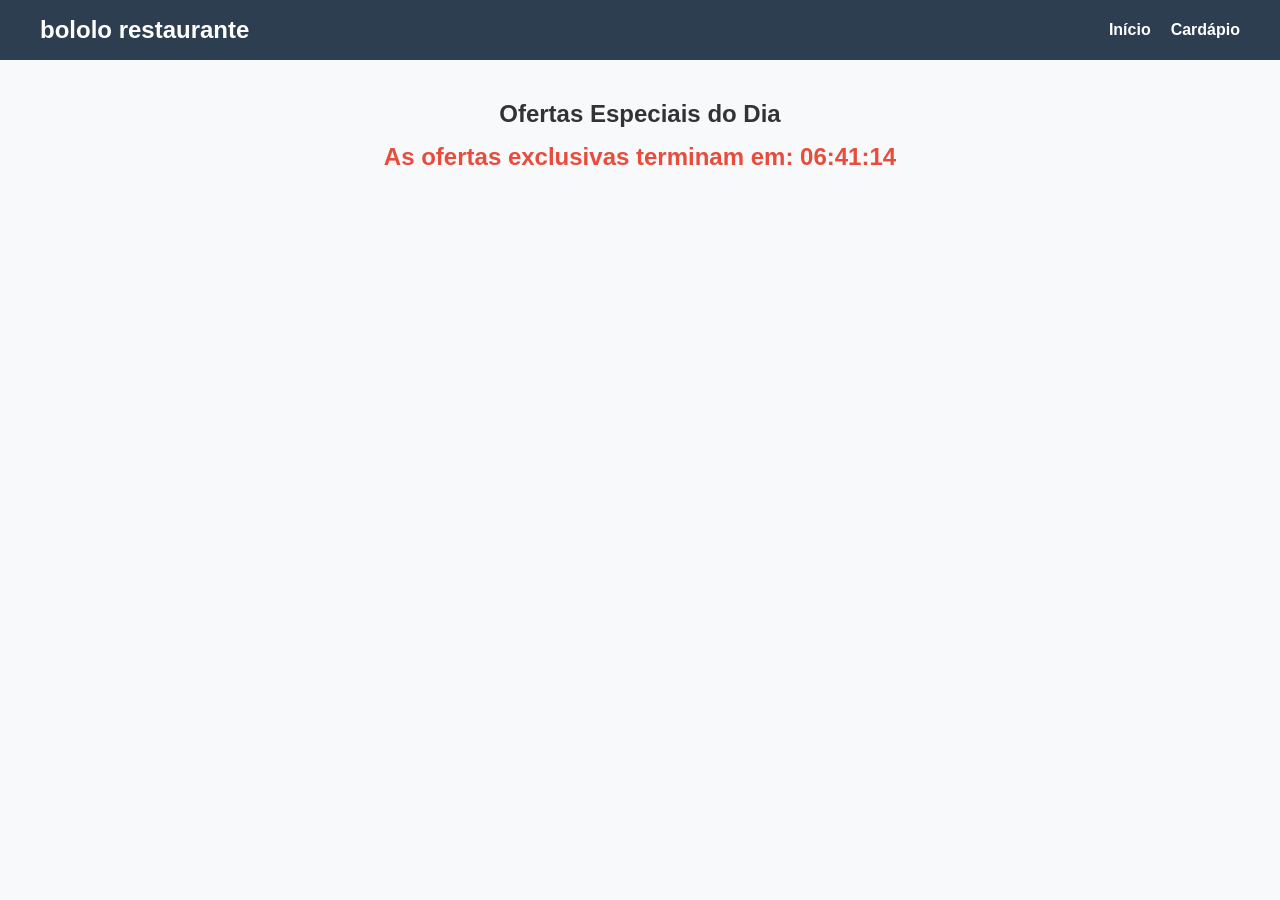
<file: index.html>
<!DOCTYPE html>
<html lang="pt-BR">
<head>
    <meta charset="UTF-8">
    <meta name="viewport" content="width=device-width, initial-scale=1.0">
    <title>Bololo Restaurante - Página Inicial</title>
    <link rel="stylesheet" href="style.css">
</head>
<body>
    <header>
        <nav>
            <h1>bololo restaurante</h1>
            <ul>
                <li><a href="index.html">Início</a></li>
                <li><a href="cardapio.html">Cardápio</a></li>
            </ul>
        </nav>
    </header>

    <main class="banner-promocional">
        <h2>Ofertas Especiais do Dia</h2>
        <!-- O contador será renderizado dinamicamente aqui -->
        <p id="contador" class="contador-texto">Carregando ofertas...</p>
    </main>

    <script src="index.js" defer></script>
</body>
</html>
</file>
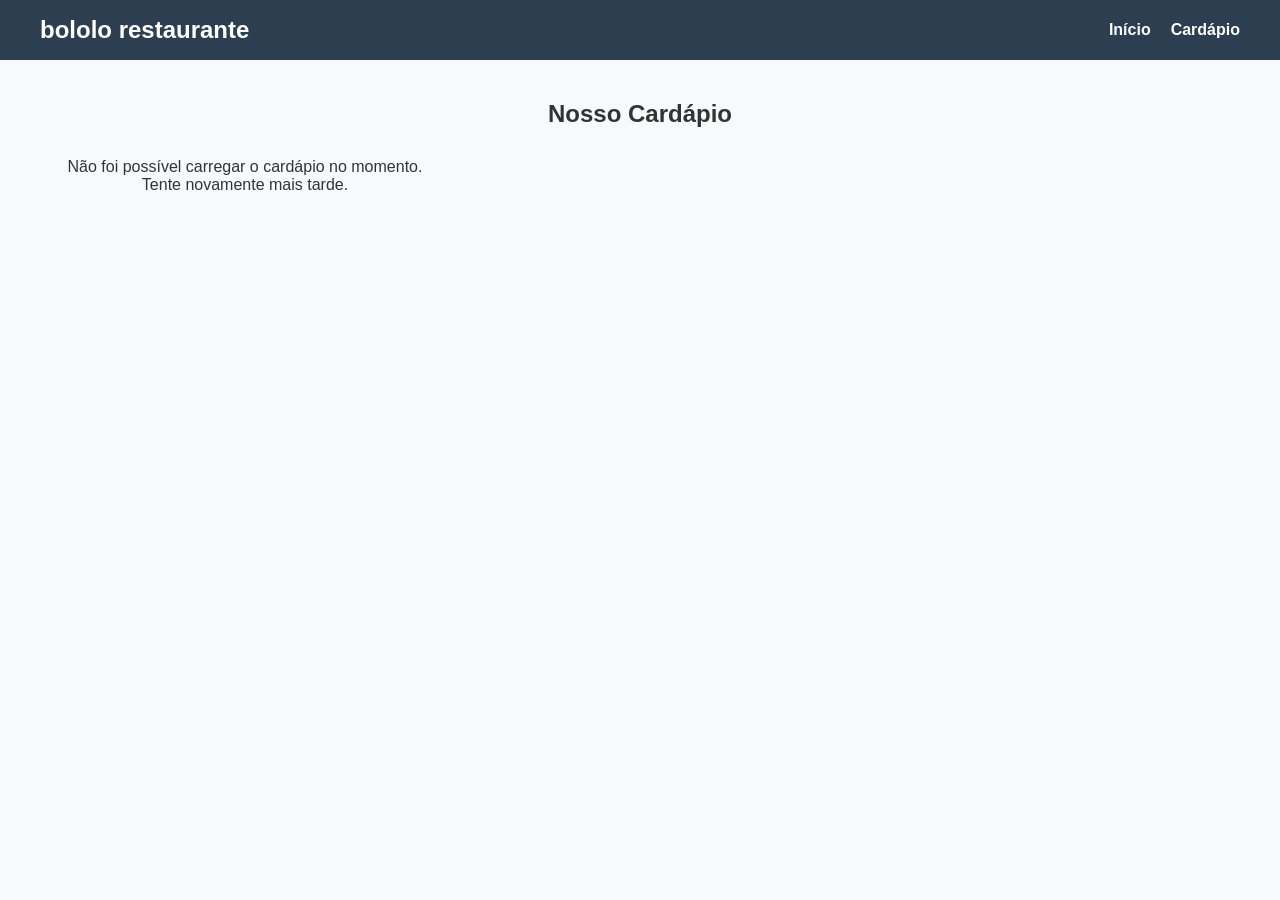
<file: cardapio.html>
<!DOCTYPE html>
<html lang="pt-BR">
<head>
    <meta charset="UTF-8">
    <meta name="viewport" content="width=device-width, initial-scale=1.0">
    <title>Bololo Restaurante - Cardápio</title>
    <link rel="stylesheet" href="style.css">
</head>
<body>
    <header>
        <nav>
            <h1>bololo restaurante</h1>
            <ul>
                <li><a href="index.html">Início</a></li>
                <li><a href="cardapio.html">Cardápio</a></li>
            </ul>
        </nav>
    </header>

    <main class="container-principal">
        <h2>Nosso Cardápio</h2>
        <!-- Os cards dos produtos serão inseridos dinamicamente dentro deste div -->
        <div id="cardapio-container" class="grid-cardapio">
            <p>Carregando pratos deliciosos...</p>
        </div>
    </main>

    <script src="cardapio.js" defer></script>
</body>
</html>
</file>
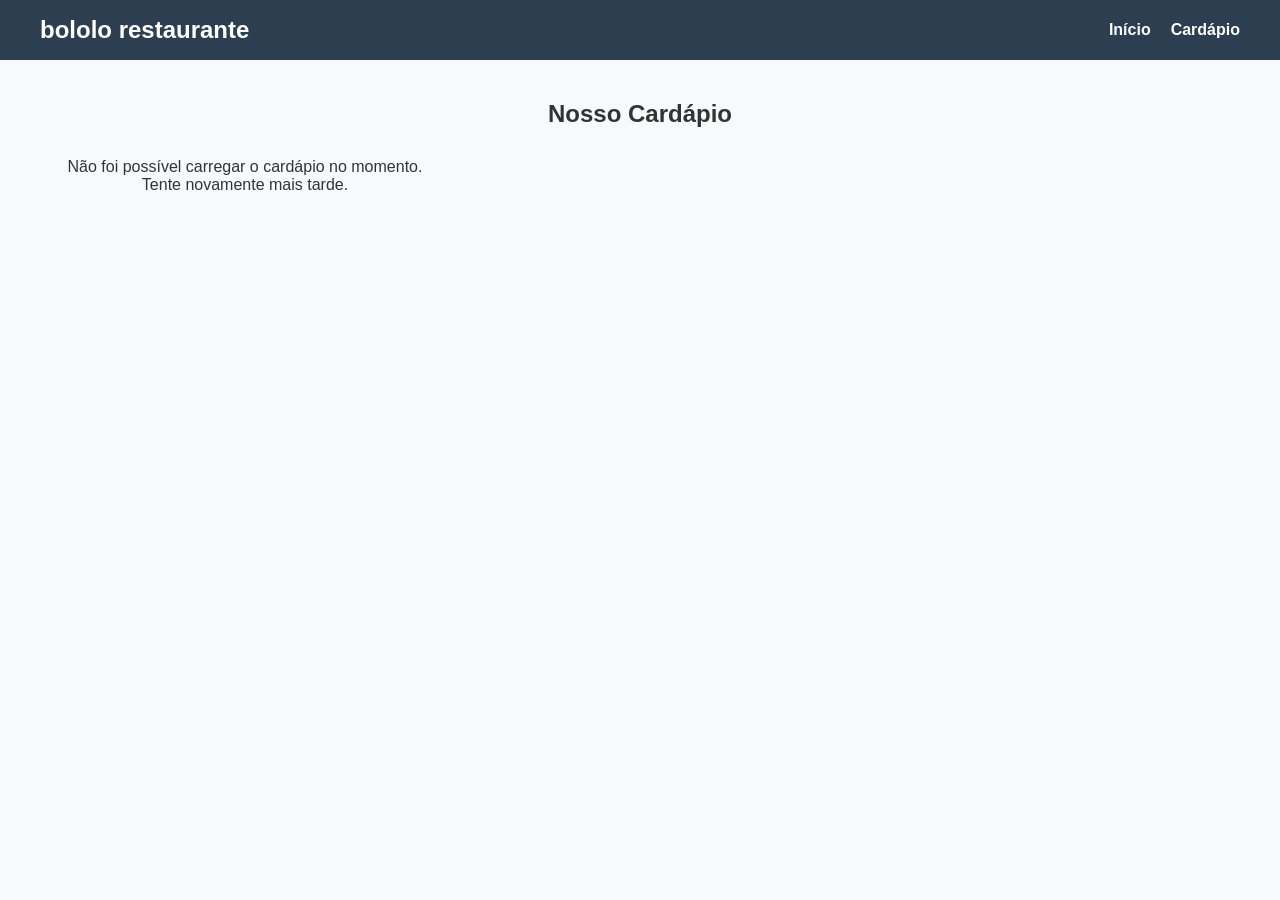
<file: detalhes.html>
<!DOCTYPE html>
<html lang="pt-BR">
<head>
    <meta charset="UTF-8">
    <meta name="viewport" content="width=device-width, initial-scale=1.0">
    <title>Bololo Restaurante - Detalhes do Prato</title>
    <link rel="stylesheet" href="style.css">
</head>
<body>
    <header>
        <nav>
            <h1>bololo restaurante</h1>
            <ul>
                <li><a href="index.html">Início</a></li>
                <li><a href="cardapio.html">Cardápio</a></li>
            </ul>
        </nav>
    </header>

    <main class="container-principal">
        <!-- Os detalhes do produto selecionado serão injetados aqui -->
        <div id="detalhes-container" class="detalhes-wrapper">
            <p>Carregando detalhes do produto...</p>
        </div>
    </main>

    <script src="detalhes.js" defer></script>
</body>
</html>
</file>
<file: style.css>
* {
    margin: 0;
    padding: 0;
    box-sizing: border-box;
    font-family: 'Segoe UI', Tahoma, Geneva, Verdana, sans-serif;
}

body {
    background-color: #f8f9fa;
    color: #333;
}

header {
    background-color: #2c3e50;
    color: white;
    padding: 1rem 2rem;
}

nav {
    display: flex;
    justify-content: space-between;
    align-items: center;
    max-width: 1200px;
    margin: 0 auto;
}

nav ul {
    display: flex;
    list-style: none;
    gap: 20px;
}

nav a {
    color: white;
    text-decoration: none;
    font-weight: bold;
}

.banner-promocional, .container-principal {
    max-width: 1200px;
    margin: 40px auto;
    padding: 0 20px;
    text-align: center;
}

.contador-texto {
    font-size: 1.5rem;
    font-weight: bold;
    color: #e74c3c;
    margin-top: 15px;
}

.grid-cardapio {
    display: grid;
    grid-template-columns: repeat(auto-fill, minmax(280px, 1fr));
    gap: 25px;
    margin-top: 30px;
}

.produto-card {
    background: white;
    border-radius: 8px;
    box-shadow: 0 4px 6px rgba(0,0,0,0.1);
    overflow: hidden;
    display: flex;
    flex-direction: column;
}

.produto-card img {
    width: 100%;
    height: 200px;
    object-fit: cover;
}

.card-corpo {
    padding: 15px;
    display: flex;
    flex-direction: column;
    flex-grow: 1;
    justify-content: space-between;
}

.card-corpo h3 {
    margin-bottom: 10px;
}

.card-corpo p {
    font-size: 0.9rem;
    color: #666;
    margin-bottom: 15px;
}

.btn-detalhes, .btn-voltar {
    background-color: #27ae60;
    color: white;
    border: none;
    padding: 10px 15px;
    border-radius: 5px;
    cursor: pointer;
    text-decoration: none;
    display: inline-block;
    font-weight: bold;
}

.btn-detalhes:hover, .btn-voltar:hover {
    background-color: #219150;
}

.detalhes-card {
    background: white;
    border-radius: 8px;
    padding: 20px;
    display: flex;
    gap: 30px;
    text-align: left;
    box-shadow: 0 4px 6px rgba(0,0,0,0.1);
}

.detalhes-card img {
    width: 400px;
    height: 300px;
    object-fit: cover;
    border-radius: 8px;
}

.detalhes-conteudo {
    display: flex;
    flex-direction: column;
    gap: 15px;
}
</file>
